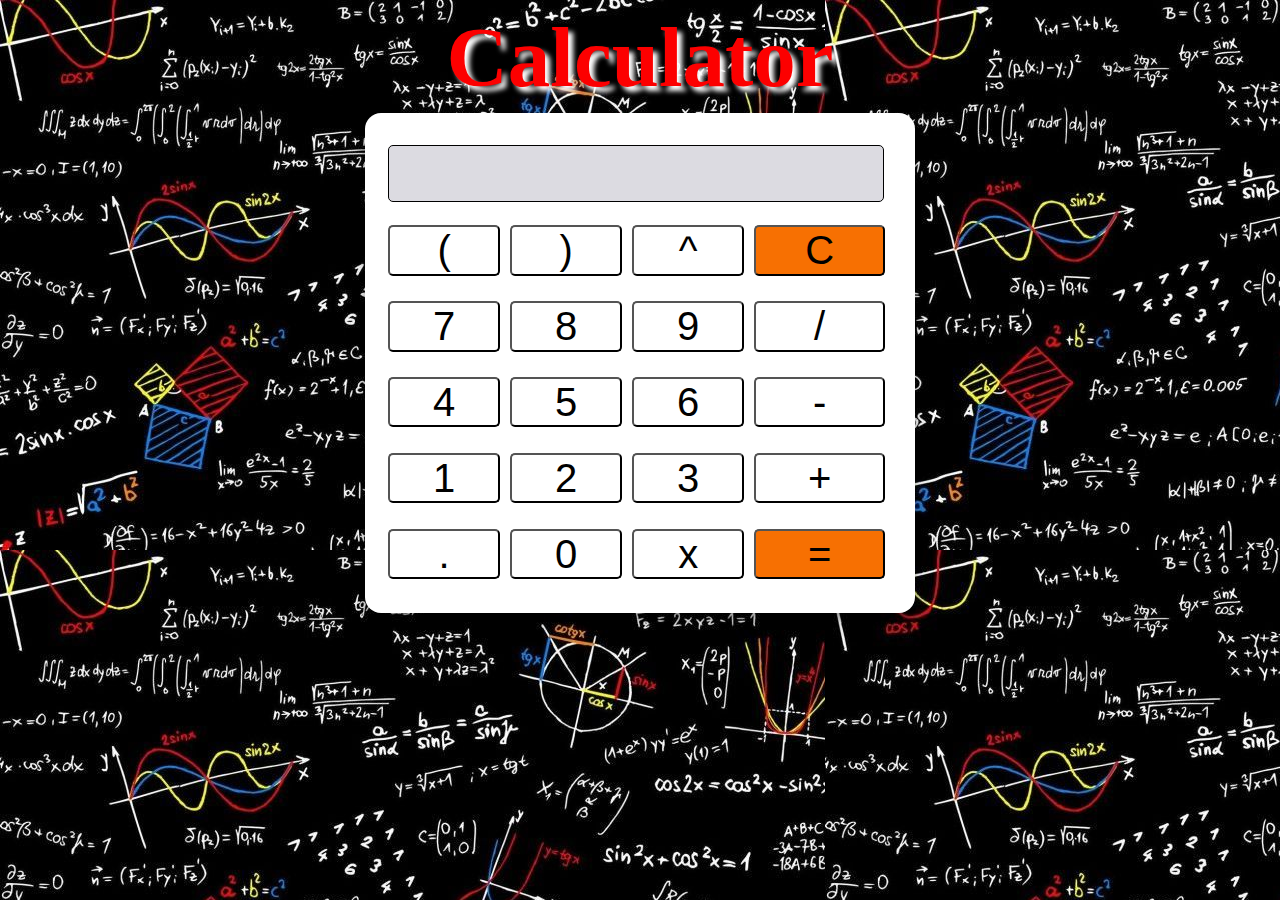
<file: Task 1 Calculator/index.html>
<!DOCTYPE html>
<html lang="en" dir="ltr">
<head>
    <meta charset="utf-8">
    <title> Task 1 Calculator </title>
    <link rel="stylesheet" href="style.css">
</head>
<body>
    <div class="calci">
        <h1>Calculator</h1>
        <table class = "calculator" >
            <tr>
            <td colspan = "4"> <input class = "display-box" type = "text" id = "result" disabled /> </td>
            </tr>
            <tr>
                <td> <input class = "button" type = "button" value = "(" onclick = "display('(')" /> </td>
                <td> <input class = "button" type = "button" value = ")" onclick = "display(')')" /> </td>
                <td> <input class = "button" type = "button" value = "^" onclick = "display('^')" /> </td>
                <td> <input class = "button" type = "button" value = "C" onclick = "clearScreen()" style="background-color: #f77002;"/> </td>
            </tr>

            <tr>
                <td> <input class = "button" type = "button" value = "7" onclick = "display('7')" /> </td>
                <td> <input class = "button" type = "button" value = "8" onclick = "display('8')" /> </td>
                <td> <input class = "button" type = "button" value = "9" onclick = "display('9')" /> </td>
                <td> <input class = "button" type = "button" value = "/" onclick = "display('/')" /> </td>
            </tr>
            <tr>
                <td> <input class = "button" type = "button" value = "4" onclick = "display('4')" /> </td>
                <td> <input class = "button" type = "button" value = "5" onclick = "display('5')" /> </td>
                <td> <input class = "button" type = "button" value = "6" onclick = "display('6')" /> </td>
                <td> <input class = "button" type = "button" value = "-" onclick = "display('-')" /> </td>
            </tr>
            <tr>
                <td> <input class = "button" type = "button" value = "1" onclick = "display('1')" /> </td>
                <td> <input class = "button" type = "button" value = "2" onclick = "display('2')" /> </td>
                <td> <input class = "button" type = "button" value = "3" onclick = "display('3')" /> </td>
                <td> <input class = "button" type = "button" value = "+" onclick = "display('+')" /> </td>
            </tr>
            <tr>
                <td> <input class = "button" type = "button" value = "." onclick = "display('.')" /> </td>
                <td> <input class = "button" type = "button" value = "0" onclick = "display('0')" /> </td>
                <td> <input class = "button" type = "button" value = "x" onclick = "display('*')" /> </td>
                <td> <input class = "button" type = "button" value = "=" onclick = "calculate()" style = "background-color: #f77002;" /> </td>
            </tr>
        </table>
           
    </div>
    <script type="text/javascript" src="script.js"></script>
</body>
</html>
</file>
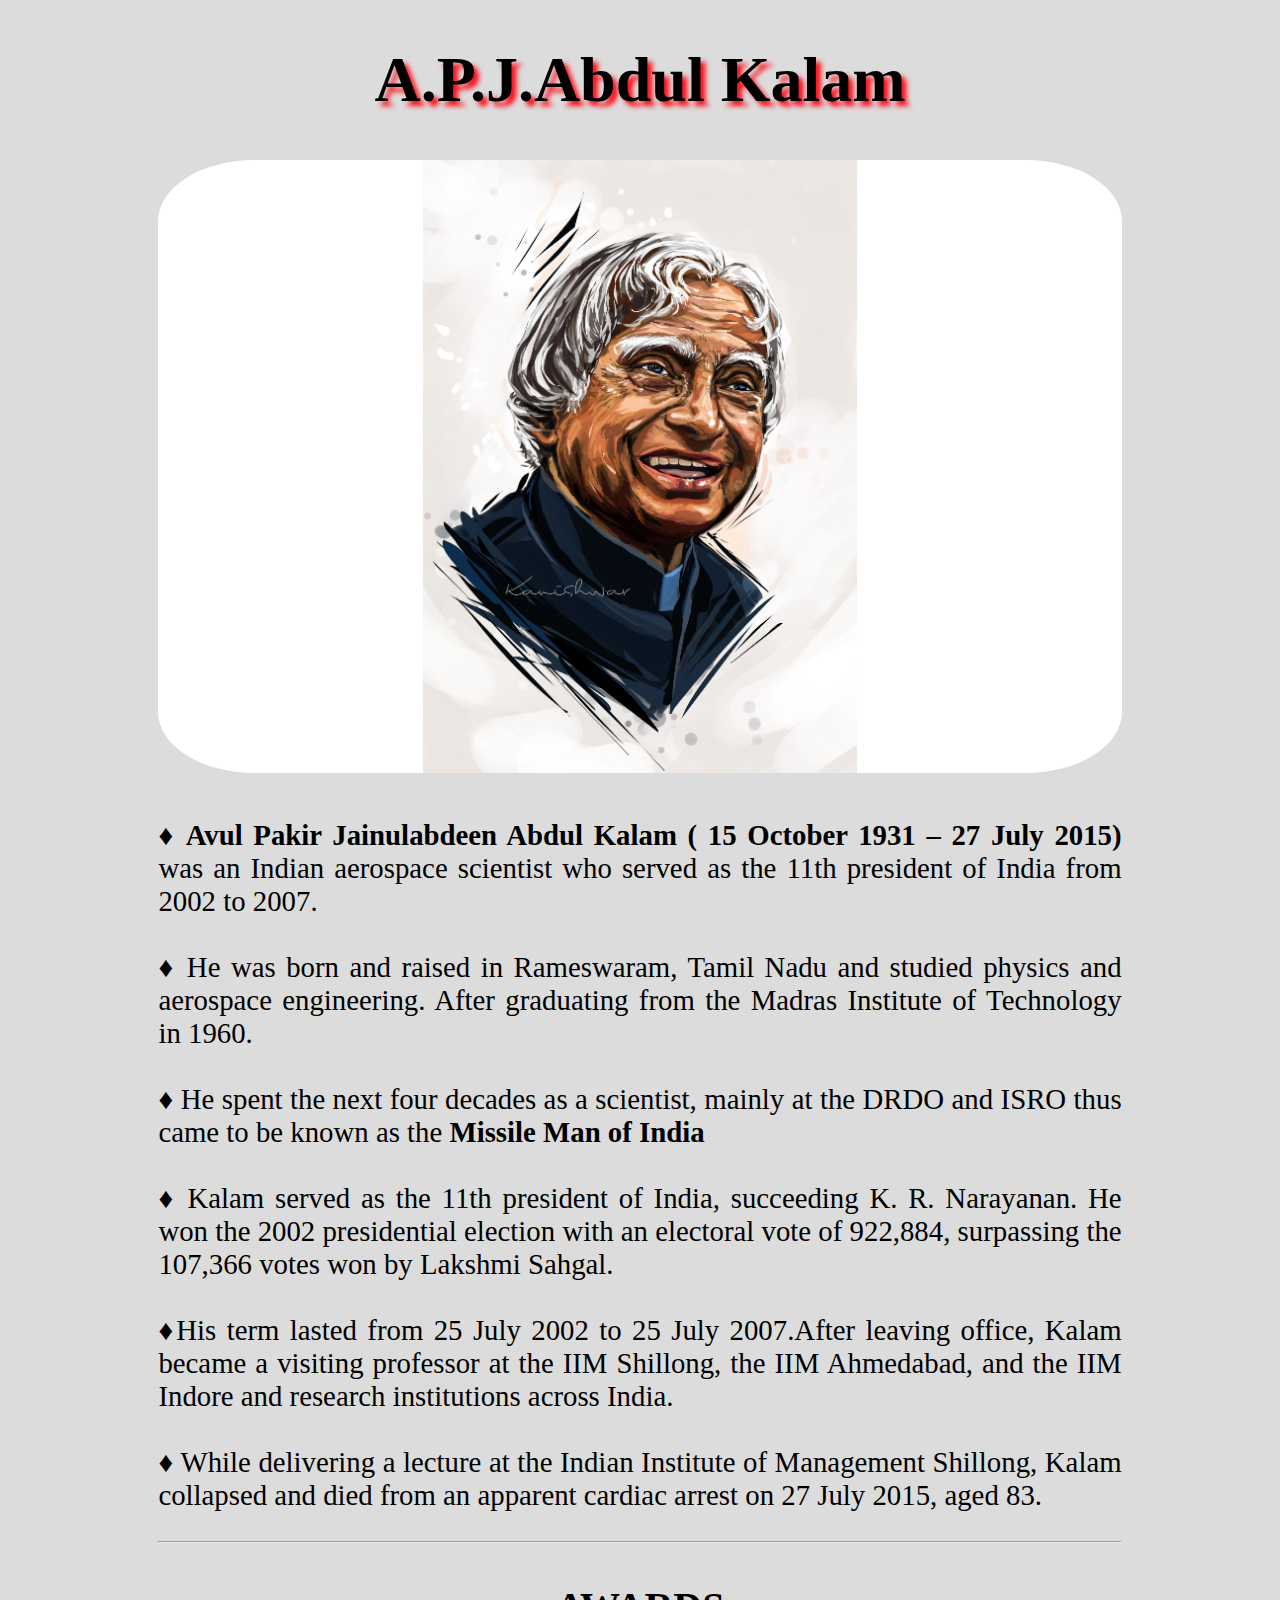
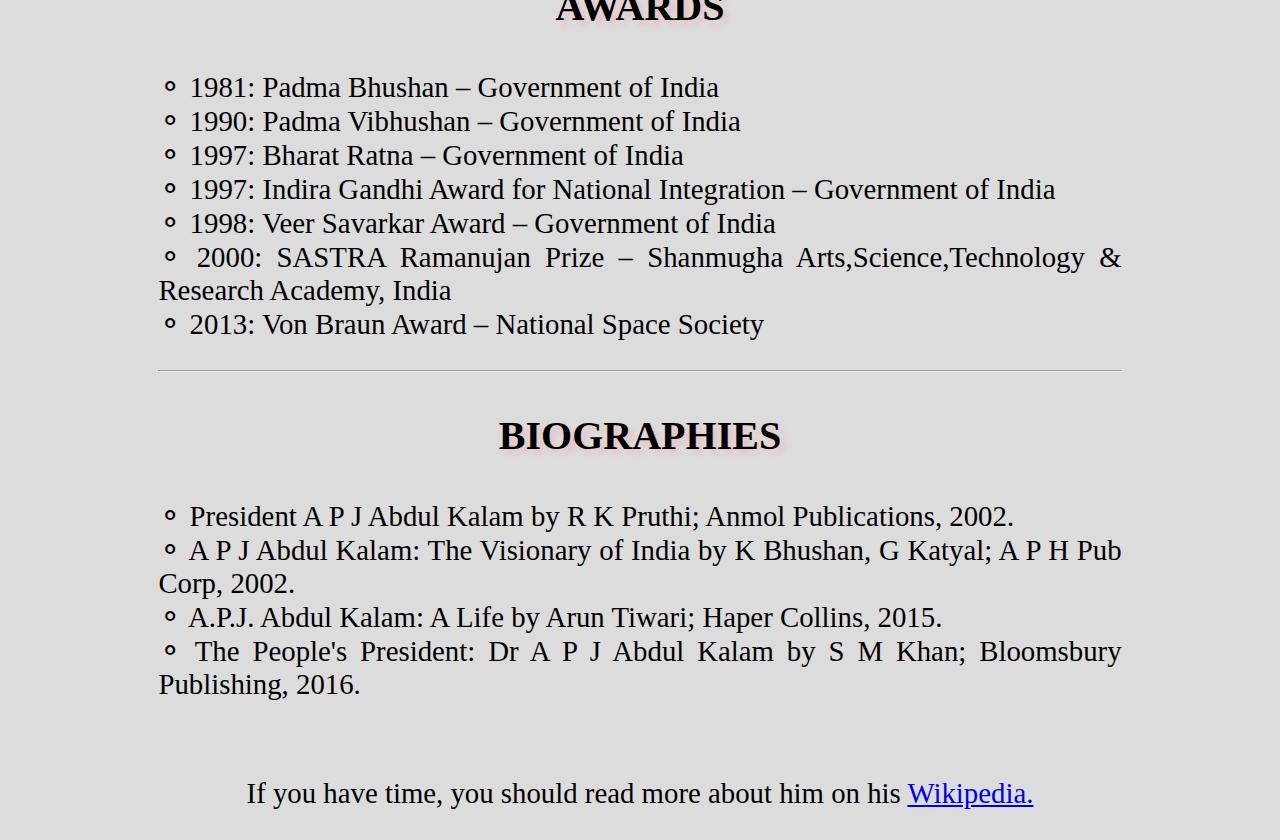
<file: Task 2 Tribute Page/index2.html>
<!DOCTYPE html>
<html lang="en">
<head>
    <meta charset="UTF-8">
    <meta http-equiv="X-UA-Compatible" content="IE=edge">
    <meta name="viewport" content="width=device-width, initial-scale=1.0">
    <link rel="stylesheet" href="style2.css">
    <title>Task 2 A.P.J.Abdul Kalam Tribute Page</title>
</head>
<body>
    <div class="container">
        <h1 id="heading">A.P.J.Abdul Kalam</h1>
        <div class="title">
            <img src="apj.jfif" alt="A.P.J.Abdul Kalam Image">
        </div>
        <div class="content"><br>
            <p> <b>&diams; Avul Pakir Jainulabdeen Abdul Kalam ( 15 October 1931 – 27 July 2015) </b>was an Indian aerospace scientist who 
                served as the 11th president of India from 2002 to 2007.<br><br>&diams; He was born and raised in Rameswaram, Tamil Nadu 
                and studied physics and aerospace engineering. After graduating from the Madras Institute of Technology in 
                1960. <br><br>&diams; He spent the next four decades as a scientist, mainly at the DRDO and ISRO thus came to be known as the 
                <b>Missile Man of India</b><br><br>&diams; Kalam served as the 11th president of India, succeeding K. R. Narayanan. 
                He won the 2002 presidential election with an electoral vote of 922,884, surpassing the 107,366 votes won by Lakshmi Sahgal. 
                <br><br> &diams;His term lasted from 25 July 2002 to 25 July 2007.After leaving office, Kalam became a visiting professor at the 
                IIM Shillong, the IIM Ahmedabad, and the IIM Indore and research institutions across India.
                <br><br> &diams; While delivering a lecture at the Indian Institute of Management Shillong, Kalam collapsed and 
                died from an apparent cardiac arrest on 27 July 2015, aged 83.
            </p><hr>
            <h3>AWARDS</h3>
            <p id="para"> &#9900; 1981: Padma Bhushan – Government of India<br>
                &#9900; 1990: Padma Vibhushan – Government of India<br>
                &#9900; 1997: Bharat Ratna – Government of India<br>
                &#9900; 1997: Indira Gandhi Award for National Integration – Government of India<br>
                &#9900; 1998: Veer Savarkar Award – Government of India<br>
                &#9900; 2000: SASTRA Ramanujan Prize – Shanmugha Arts,Science,Technology & Research Academy, India<br>
                &#9900; 2013: Von Braun Award – National Space Society<br>
            </p><hr>
            <h3>BIOGRAPHIES</h3>
            <p id="para">&#9900; President A P J Abdul Kalam by R K Pruthi; Anmol Publications, 2002.<br>
                &#9900; A P J Abdul Kalam: The Visionary of India by K Bhushan, G Katyal; A P H Pub Corp, 2002.<br>
                &#9900; A.P.J. Abdul Kalam: A Life by Arun Tiwari; Haper Collins, 2015.<br>
                &#9900; The People's President: Dr A P J Abdul Kalam by S M Khan; Bloomsbury Publishing, 2016.<br>
            </p><br>
            <p class="last">If you have time, you should read more about him on his 
                <a href="https://en.wikipedia.org/wiki/A._P._J._Abdul_Kalam" target="_blank">Wikipedia.</a>
            </p>
        </div>
    </div>
</body>
</html>
</file>
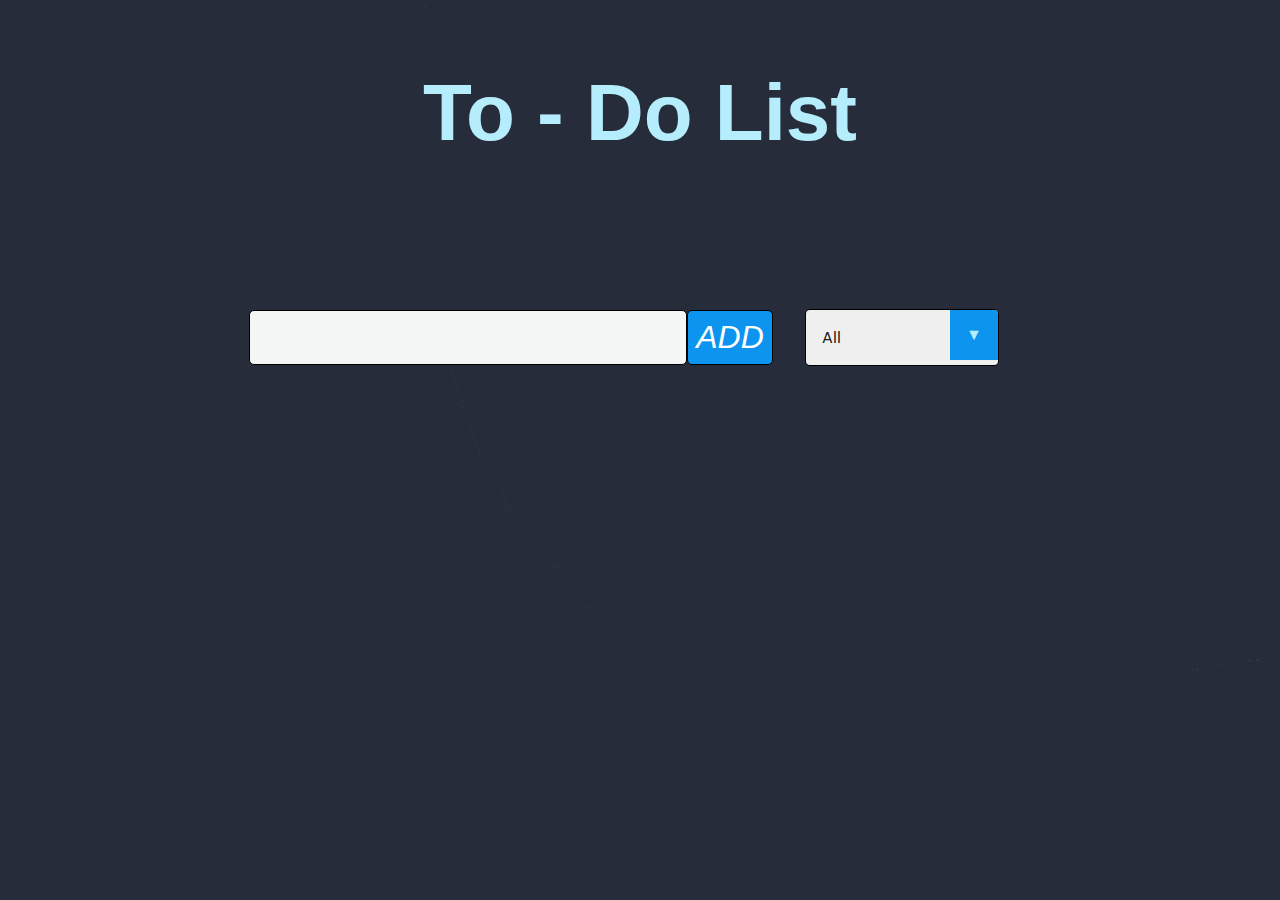
<file: Task 3 To Do List/index3.html>
<!DOCTYPE html>
<html lang="en">
<head>
    <meta charset="UTF-8" />
    <meta name="viewport" content="width=device-width, initial-scale=1.0" />
    <title>Task 3 To-do List</title>
    <link href="https://fonts.googleapis.com/css?family=Poppins&display=swap" rel="stylesheet"/>
    <link rel="stylesheet" href="https://cdnjs.cloudflare.com/ajax/libs/font-awesome/5.12.1/css/all.min.css" integrity="sha256-mmgLkCYLUQbXn0B1SRqzHar6dCnv9oZFPEC1g1cwlkk=" crossorigin="anonymous"/>
    <link rel="stylesheet" href="./style3.css" />
</head>
<body>
  <div class="body1">
    <header>
      <h1>To - Do List</h1>
    </header>
    <form>
      <input type="text" class="todo-input" />
      <button class="todo-button" type="submit">
        <i>ADD</i>
      </button>
      <div class="select">
        <select name="todos" class="filter-todo">
          <option value="all">All</option>
          <option value="completed">Completed</option>
          <option value="uncompleted">Uncompleted</option>
        </select>
      </div>
    </form>
    <div class="todo-container">
      <ul class="todo-list"></ul>
    </div>
  </div>
    <script src="./script3.js"></script>
</body>
</html>
</file>
<file: Task 1 Calculator/style.css>
body {
    height: 91vh;
    background-image:url("./bgimg.jfif")
}
.calculator {
    padding: 20px;
    border-radius: 1em;
    height: 500px;
    width: 550px;
    margin:-50px auto;
    background-color: white;
    box-shadow: rgba(0, 0, 0, 0.19) 0px 10px 20px, rgba(0, 0, 0, 0.23) 0px 6px 6px;
}
.calculator:hover {
    box-shadow:10px 15px 15px black;
    opacity: 0.9;
}
.display-box {
    font-family: 'Orbitron', sans-serif;
    background-color: #dcdbe1;
    border: solid black 1px;
    color: black;
    border-radius: 5px;
    width: 98%;
    height: 65%;
}
.display-box:hover {
    background-color: #e5e5e5;
}
h1 {
    margin-top: 5px;
    text-align: center;
    font-size: 85px;
    color: rgb(252, 0, 0);
    text-shadow: white 5px 5px 5px;
}
   
.button {
    font-family: 'Orbitron', sans-serif;
    background-color: white;
    width: 95%;
    border-radius: 5px;
    font-size:40px;
    height: 70%;
    outline: none;
}
.button:active {
    background: #e5e5e5;
    -webkit-box-shadow: inset 0px 0px 5px #c1c1c1;
    -moz-box-shadow: inset 0px 0px 5px #c1c1c1;
    box-shadow: inset 0px 0px 5px #c1c1c1;
}
.button:hover {
    opacity: 0.8;
    border: 2px solid black;
    background-color: #c1c1c1;
}
#result {
    font-size: 40px;
    padding: 3px 0px;
}
</file>
<file: Task 2 Tribute Page/style2.css>
* {
    box-sizing: border-box;
    background-color: gainsboro;
}
.container {
    margin: 30px;
}
#heading {
    text-align: center;
    text-shadow: rgb(252, 15, 26) 5px 5px 5px;
    font-size: 3.5rem;
}
.title {
    background-color: white;
    border-radius: 15%;
    width: 90%;
    display: block;
    margin-left: auto;
    margin-right: auto;
}
.title img {
    width: 60%;
    height: 10%;
    display: block;
    margin-left: auto;
    margin-right: auto;
}
.content {
    width: 80%;
    margin: 0% auto;
}

p {
    font-size: 1.5rem;
    text-align:justify;
}
h3 {
    font-size: 1.7rem;
    text-shadow: rgb(235, 195, 197) 5px 5px 5px;
    text-align: center;
}
.last {
    text-align: center;
}

@media (max-width: 600px) {
    .container{
        margin: 0px;
    }
    
    .title {
        border-radius: 10%;
        width: 80%;
    }
    .title img {
        width: 45%;
        height: 10%;
    }
    #heading {
        font-size: 2rem;
    }
    p {
        font-size: 1rem;
    }
    h3 {
        font-size: 1.5rem;
    }
    .last {
        font-size: 0.8rem;
    }
}

@media (min-width: 1025px) and (max-width: 1280px) {
    .title {
        border-radius: 10%;
        width: 80%;
    }
    .title img {
        width: 45%;
        height: 10%;
    }
    #heading {
        font-size: 4rem;
    }
    p {
        font-size: 1.8rem;
    }
    h3 {
        font-size: 2.5rem;
    }
}


@media (min-width: 1281px){
    .title {
        border-radius: 8%;
        width: 80%;
    }
    .title img {
        width: 30%;
        height: 10%;
    }
    #heading{
        font-size: 4.5rem;
    }
    p {
        font-size: 2rem;
    }
    h3 {
        font-size: 2.7rem;
    }
}
</file>
<file: Task 3 To Do List/style3.css>
* {
  margin: 0;
  padding: 0;
  box-sizing: border-box;
}
body {
 
  color: rgb(181 237 252);
  font-family: "Book Antiqua", sans-serif;
  min-height: 100vh;
}
.body1{
  min-height: 100vh;
  background-image: url("./download.png");
  background-size: cover;
  background-repeat: no-repeat;
}
header {
  font-size: 2.5rem;
}

header,
form {
  min-height: 25vh;
  display: flex;
  justify-content: center;
  align-items: center;
}
form input,
form button {
  padding: 0.5rem;
  font-size: 2rem;
  border: 1px solid black;
  background: rgba(255, 255, 255, 0.952);
  border-radius: 5px;
}
form button {
  color: white;
  background:rgb(13 148 238);
  cursor: pointer;
  transition: all 0.3s ease;
}
form button:hover {
  background: green;
  color: white;
}
.todo-container {
  display: flex;
  justify-content: center;
  align-items: center;
}

.todo-list {
  min-width: 30%;
  list-style: none;
}

.todo {
  margin: 0.5rem;
  background: rgba(255, 255, 255, 0.952);
  border: 1px solid black;
  font-size: 1.5rem;
  color: black;
  display: flex;
  justify-content: space-between;
  align-items: center;
  transition: all 1s ease;
}
.filter-todo {
  padding: 1rem;
}
.todo li {
  flex: 1;
}
.trash-btn,
.complete-btn {
  background: red;
  color: white;
  border: none;
  padding: 1rem;
  cursor: pointer;
  font-size: 1rem;
}
.complete-btn {
  background: rgb(53, 207, 53);
}
.todo-item {
  padding: 0rem 1rem;
}

.fa-trash,
.fa-check {
  pointer-events: none;
}

.fall {
  transform: translateY(10rem) rotateZ(20deg);
  opacity: 0;
}

.completed {
  text-decoration: line-through;
  opacity: 0.5;
}

/*CUSTOM SELECTOR */
select {
  -webkit-appearance: none;
  -moz-appearance: none;
  -ms-appearance: none;
  appearance: none;
  outline: 0;
  box-shadow: none;
  border: 0 !important;
  background-image: none;
}

/* Custom Select */
.select {
  margin: 2rem;
  position: relative;
  overflow: hidden;
  border: 1px solid black;
  border-radius: 5px;
}
select {
  color: rgba(0, 0, 0, 0.897);
  font-size: 1rem;
  font-family: "Poppins", sans-serif;
  cursor: pointer;
  width: 12rem;
}
/* Arrow */
.select::after {
  content: "\25BC";
  position: absolute;
  top: 0;
  right: 0;
  padding: 1rem;
  background: #0d94ee;
  cursor: pointer;
  pointer-events: none;
}
</file>
